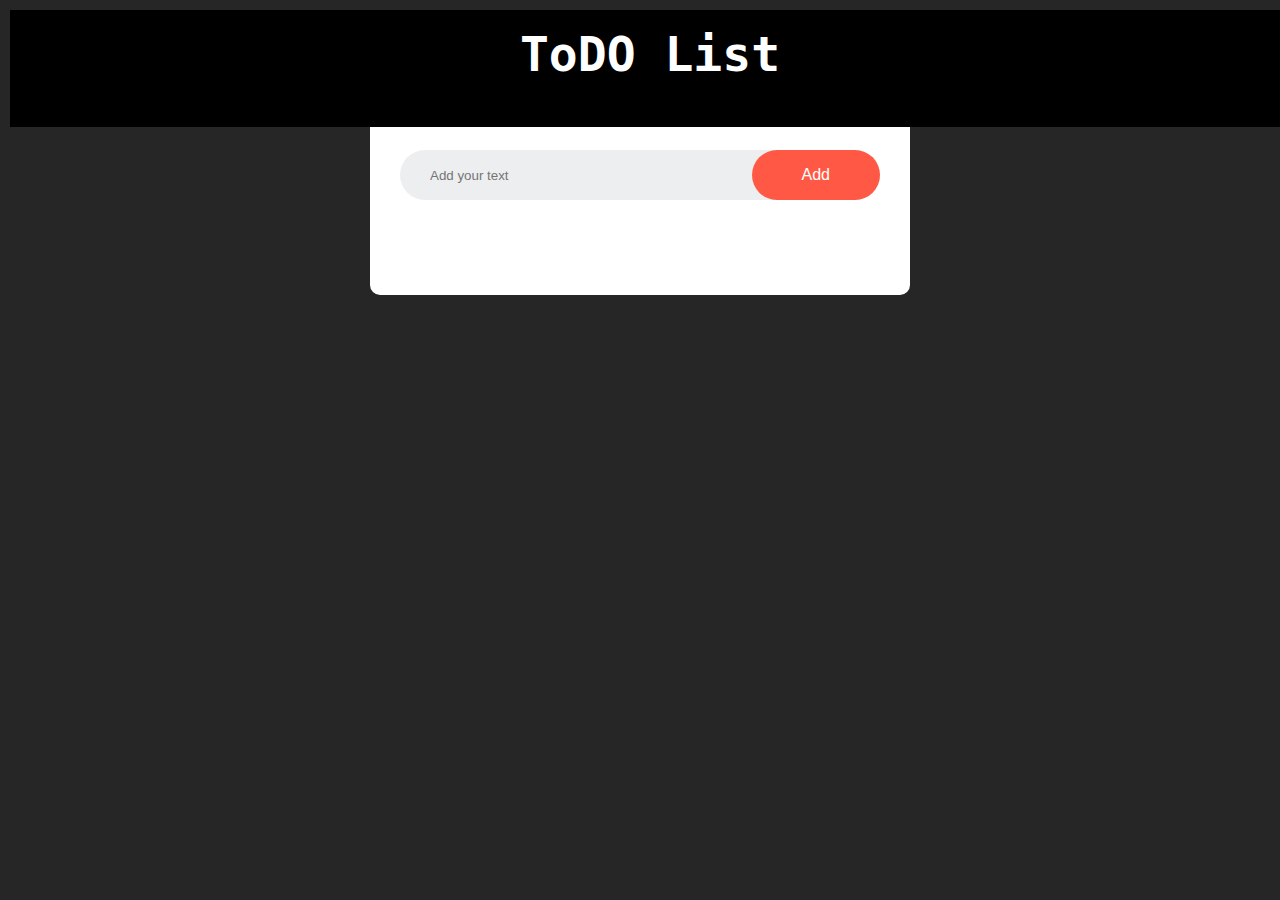
<file: Octanet_Projects/task2 to do list/index.html>
<!DOCTYPE html>
<html lang="en">

<head>
    <meta charset="UTF-8">
    <meta name="viewport" content="width=device-width, initial-scale=1.0">
    <link rel="stylesheet" href="style.css">
    <title>TO DO LIST</title>
</head>

<body>
    <div class="container">
        <div class="title">
            <p>ToDO List</p>
        </div>
        <div class="todo_list">
            <div class="row">
                <input type="text" id="input_box" placeholder="Add your text">
                <button onclick="aaddTask()">Add</button>
            </div>
            <ul id="list_container">
                <!-- <li class="checked">Task1</li>
                <li>Task2</li>
                <li>Task3</li> -->
            </ul>
        </div>
    </div>
    <script src="script.js"></script>
</body>

</html>
</file>
<file: Octanet_Projects/task2 to do list/style.css>
* {
    margin: 0;
    padding: 0;
    box-sizing: border-box;
}

html,
body {
    height: 100%;
    width: 100%;
    box-sizing: border-box;
    /* border: 2px solid red; */
    background-color: rgb(39, 38, 38);
}

.container {
    width: 100%;
    min-height: 100vh;
    height: 100%;
    padding: 10px;
    /* border: 2px solid yellow; */
}

.container .title {
    height: 13vh;
    width: 100%;
    padding: 1rem;
    text-align: center;
    background-color: black;
    color: white;
    position: fixed;
}

.title p {
    font-size: 3rem;
    font-weight: 800;
    font-family: monospace;
}

.todo_list {
    width: 100%;
    max-width: 540px;
    background-color: #fff;
    margin: 100px auto 20px;
    padding: 40px 30px 70px;
    border-radius: 10px;
}

.row {
    display: flex;
    align-items: center;
    justify-content: space-between;
    background-color: #edeef0;
    border-radius: 30px;
    padding-left: 20px;
    margin-bottom: 25px;
}

input {
    flex: 1;
    border: none;
    outline: none;
    background-color: transparent;
    padding: 10px;
    font-weight: 14px;
}

button {
    border: none;
    outline: none;
    padding: 16px 50px;
    background: #ff5945;
    color: #fff;
    font-size: 16px;
    cursor: pointer;
    border-radius: 40px;
}

ul li {
    list-style: none;
    font-size: 17px;
    padding: 12px 8px 12px 50px;
    user-select: none;
    cursor: pointer;
    position: relative;
}

ul li::before {
    content: "";
    position: absolute;
    height: 28px;
    width: 28px;
    border-radius: 50%;
    background-image: url("circle.png");
    background-size: cover;
    background-position: center;
    top: 12px;
    left: 8px;
}

.checked {
    color: #555;
    text-decoration: line-through;
}

.checked::before {
    background-image: url("checkbook.png");
}

ul li span {
    position: absolute;
    right: 0;
    top: 5px;
    width: 40px;
    height: 40px;
    font-size: 22px;
    color: #555;
    line-height: 40px;
    text-align: center;
    border-radius: 50%;
    /* border: 2px solid; */
}

ul li span:hover {
    background: #edeef0;
}

@media(max-width:400px) {
    .title p {
        font-size: 2rem;
        font-weight: 700;
        font-family: monospace;
    }
   .row {
        border-radius: 30px;
        padding-left: 1px;
        margin-bottom: 25px;
    }

    input {
        padding: 3px;
        font-weight: 12px;
    }

    button {
        padding: 10px 30px;
        font-size: 14px;
    }

    ul li {
        font-size: 14px;
        padding: 10px 8px 10px 40px;
        /* border: 2px solid; */
    }

    ul li::before {
        height: 22px;
        width: 22px;
        position: absolute;
        top: 10px;
        left: 8px;
    }

    ul li span {
        position: absolute;
        right: 0;
        top: 2px;
        width: 30px;
        height: 30px;
        font-size: 20px;
        color: #555;
        line-height: 30px;
        text-align: center;
        border-radius: 50%;
        /* border: 2px solid; */
    }
}
</file>
